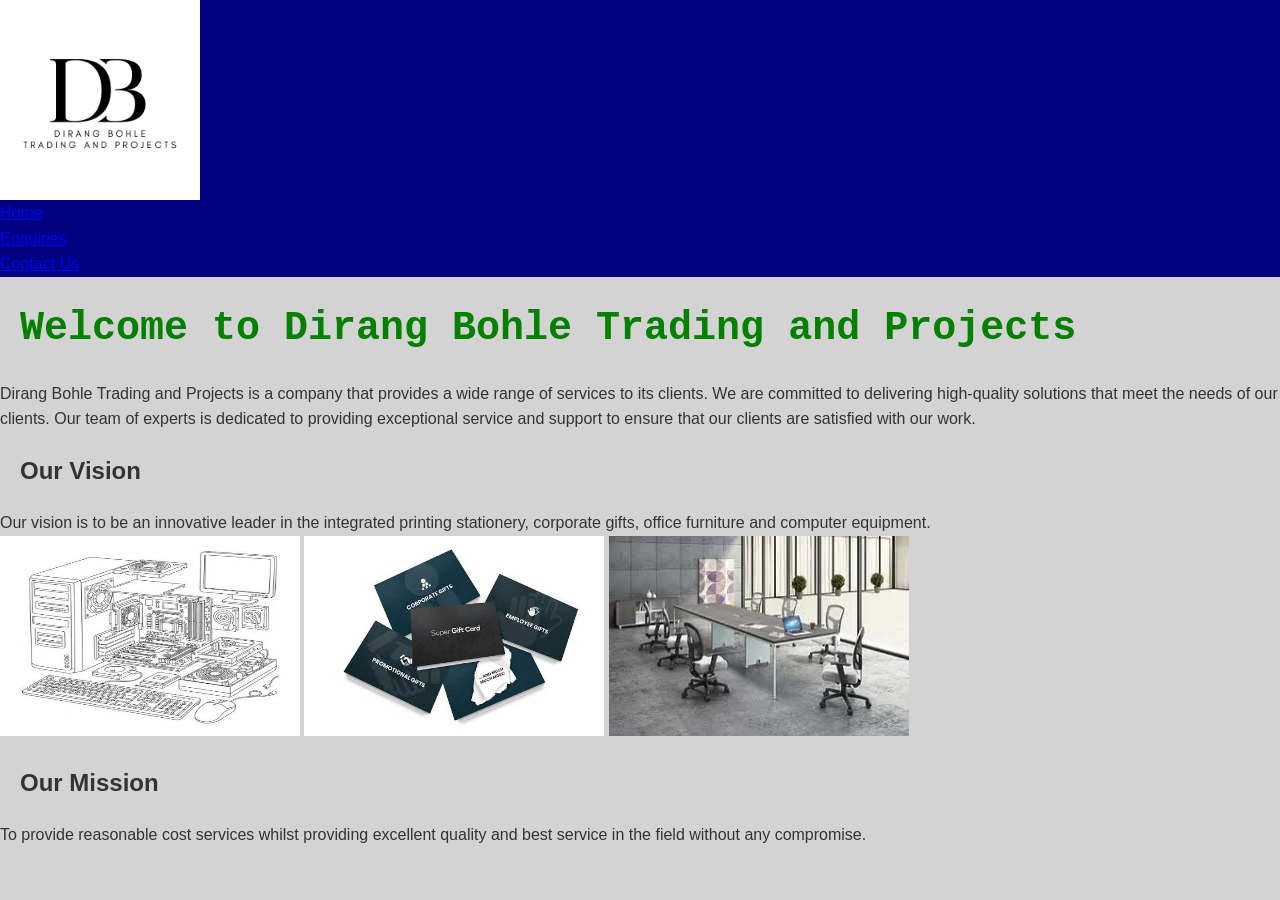
<file: index.html>
<!DOCTYPE html>
<html lang="en">
<head>
    <meta charset="UTF-8">
    <meta name="viewport" content="width=device-width, initial-scale=1.0">
    <link rel="stylesheet" href="css_assets/myfirststyles.css">
    <title>Dirang Bohle - Home</title>
</head>
<body>
     <header>
        </align><img src="Dirang Bohle Logo.png" alt="Dirang Bohle Logo" width="200" height="200" align="center"></align>
        <ul>
            <li><a href="index.html">Home</a></li>
            <li><a href="enquiries.html">Enquiries</a></li>
            <li><a href="contact.html">Contact Us</a></li>
        </ul>
    </header>

    <main>
        <h1>Welcome to Dirang Bohle Trading and Projects</h1>
        <p>Dirang Bohle Trading and Projects is a company that provides a wide range of services to its clients. We are committed to delivering high-quality solutions that meet the needs of our clients. Our team of experts is dedicated to providing exceptional service and support to ensure that our clients are satisfied with our work.</p>
        <h2>Our Vision</h2>
        <p>Our vision is to be an innovative leader in the integrated printing stationery, corporate gifts, office furniture and computer equipment. </p>
        <img src="computer equipment.jpeg" alt="Computer Equipment" width="300" height="200">
        <img src="corporate gift.jpeg" alt="Corporate" width="300" height="200">
        <img src="images.jpeg" alt="Images" width="300" height="200">
        <h2>Our Mission</h2>
        <p>To provide reasonable cost services whilst providing excellent quality and best service in the field without any compromise.</p>

    </main>

    <footer>

    </footer>
</body>
</html>
</file>
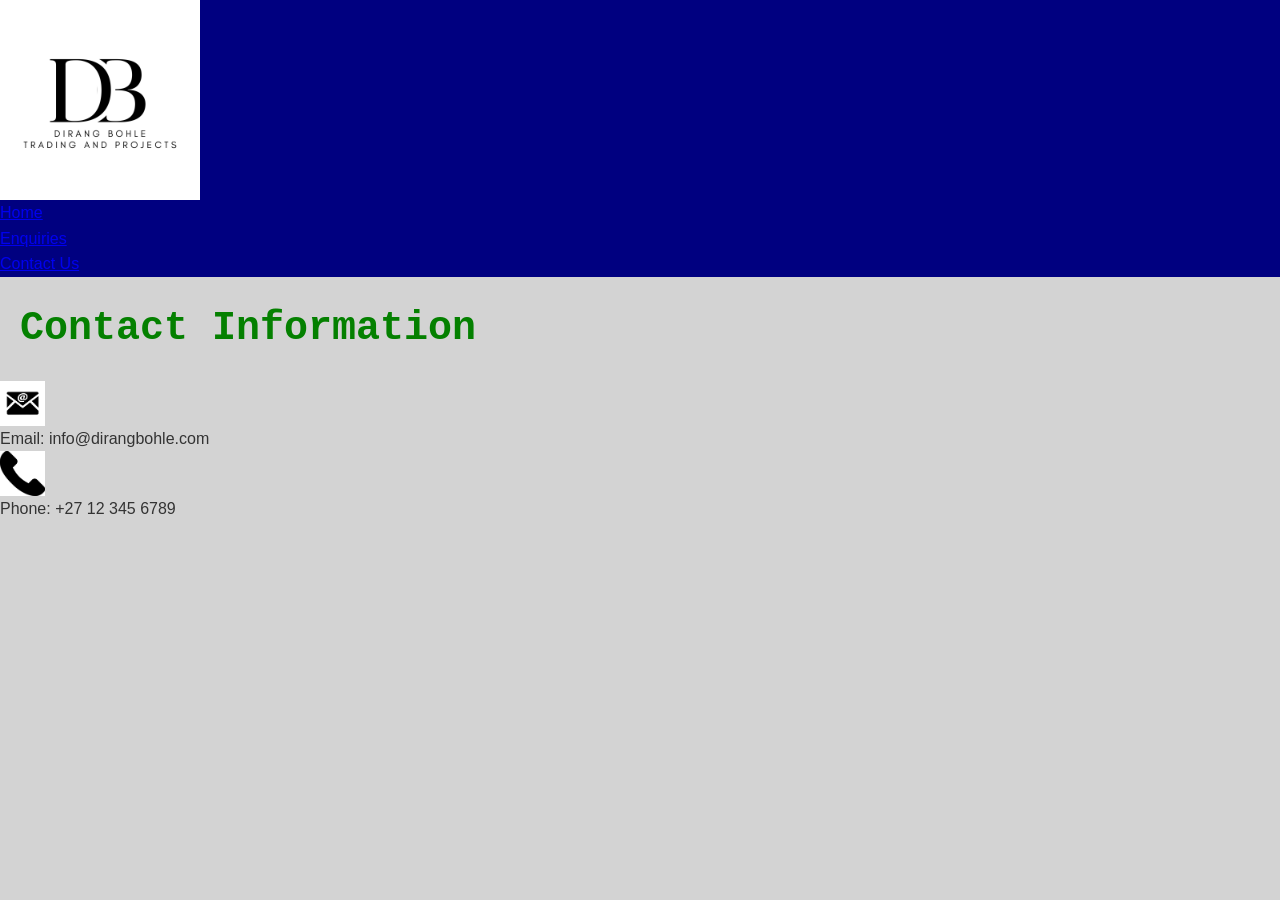
<file: contact.html>
<!DOCTYPE html>
<html lang="en">
<head>
    <meta charset="UTF-8">
    <meta name="viewport" content="width=device-width, initial-scale=1.0">
    <link rel="stylesheet" href="css_assets/myfirststyles.css">
    <title>Dirang Bohle - Contact Us</title>
</head>
<body>
     <header>
        </align><img src="Dirang Bohle Logo.png" alt="Dirang Bohle Logo" width="200" height="200" align="center"></align>
        <ul>
            <li><a href="index.html">Home</a></li>
            <li><a href="enquiries.html">Enquiries</a></li>
            <li><a href="contact.html">Contact Us</a></li>
        </ul>
    </header>

    <main>
        <h1>Contact Information</h1>
            </align><img src="email logo.png" alt="Email Logo" width="45" height="45" align="center"></align>
            <p>Email: info@dirangbohle.com</p>
            </align><img src="call logo.png" alt="Call Logo" width="45" height="45" align="center"></align>
            <p>Phone: +27 12 345 6789</p>

    </main>

    <footer>

    </footer>
</body>
</html>
</file>
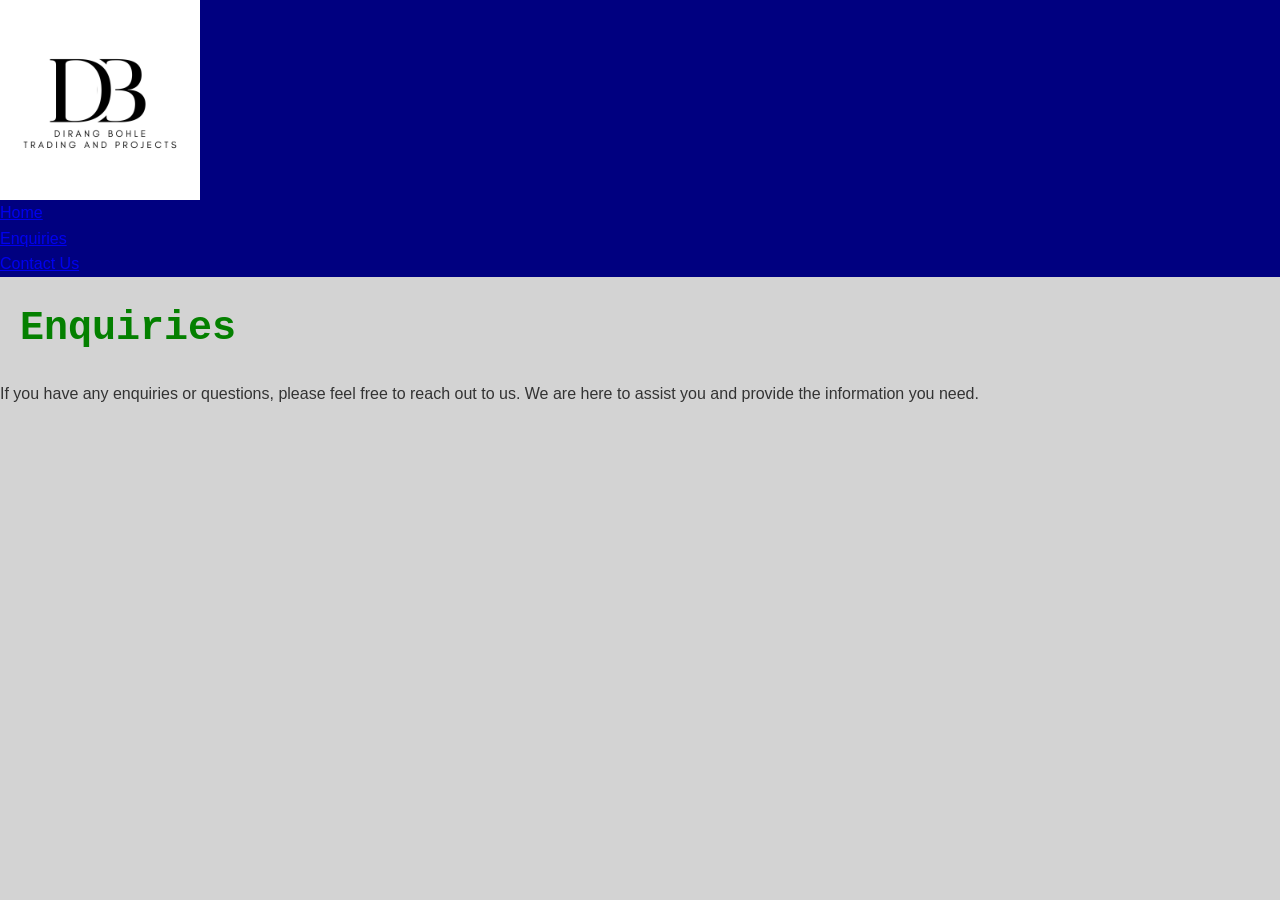
<file: enquiries.html>
<!DOCTYPE html>
<html lang="en">
<head>
    <meta charset="UTF-8">
    <meta name="viewport" content="width=device-width, initial-scale=1.0">
    <link rel="stylesheet" href="css_assets/myfirststyles.css">
    <title>Dirang Bohle - Enquiries</title>
</head>
<body>
     <header>
        </align><img src="Dirang Bohle Logo.png" alt="Dirang Bohle Logo" width="200" height="200" align="center"></align>
        <ul>
            <li><a href="index.html">Home</a></li>
            <li><a href="enquiries.html">Enquiries</a></li>
            <li><a href="contact.html">Contact Us</a></li>
        </ul>
    </header>

    <main>
        <h1>Enquiries</h1>
        <p>If you have any enquiries or questions, please feel free to reach out to us. We are here to assist you and provide the information you need.</p>
    </main>

    <footer>

    </footer>
</body>
</html>
</file>
<file: css_assets/myfirststyles.css>
/*CSS Reset*/
* {
    margin: 0;
    padding: 0;
    box-sizing: border-box;
}


body {
    font-family: Arial, sans-serif;
    line-height: 1.6;
    background-color:lightgrey;
    color: #333;
}

header {
    background-color:navy;
}

h1{
    color:rgb(4, 128, 0);
    font-family: 'Courier New', Courier, monospace;
    font-size: 40px;
    padding: 20px;

}

nav {
    background-color: #e81111;
    color: rgb(71, 71, 71);
    display: flex;
    justify-content: space-between;
    align-items: center;
    padding: 1rem;
}

nav ul li a {
    color: rgb(14, 84, 0);
    text-decoration: none;
    margin-right: 10px;
}

nav ul{
    display: flex;
    list-style-type: none;
    padding: 10px;
}

nav ul li a:hover {
    background-color: #fdfcfc;
    color: rgb(18, 7, 123);
    border-radius: 35px;
}

h2{
    padding: 20px;
}

.responsive-image {
    max-width: 100%;
    height: auto;
}

.container {
    /*background-color: #f4f4f4;*/
    display: inline-grid;
    grid-template-columns: auto auto auto;
}

.container div {
    background-color:blue ;
    margin: 5px;
    padding: 20px;
    color: white;
    font-family: 'Gill Sans', 'Gill Sans MT', 'Calibri', 'Trebuchet MS', 'Lucida Sans Unicode', 'Lucida Grande', 'Lucida Sans', Arial, sans-serif;
    border-radius: 15px;
}

/*Media Query for a smartphone*/
@media (max-width: 600px) {
    body{
        background-color: #f4f4f4;
    }
}
</file>
